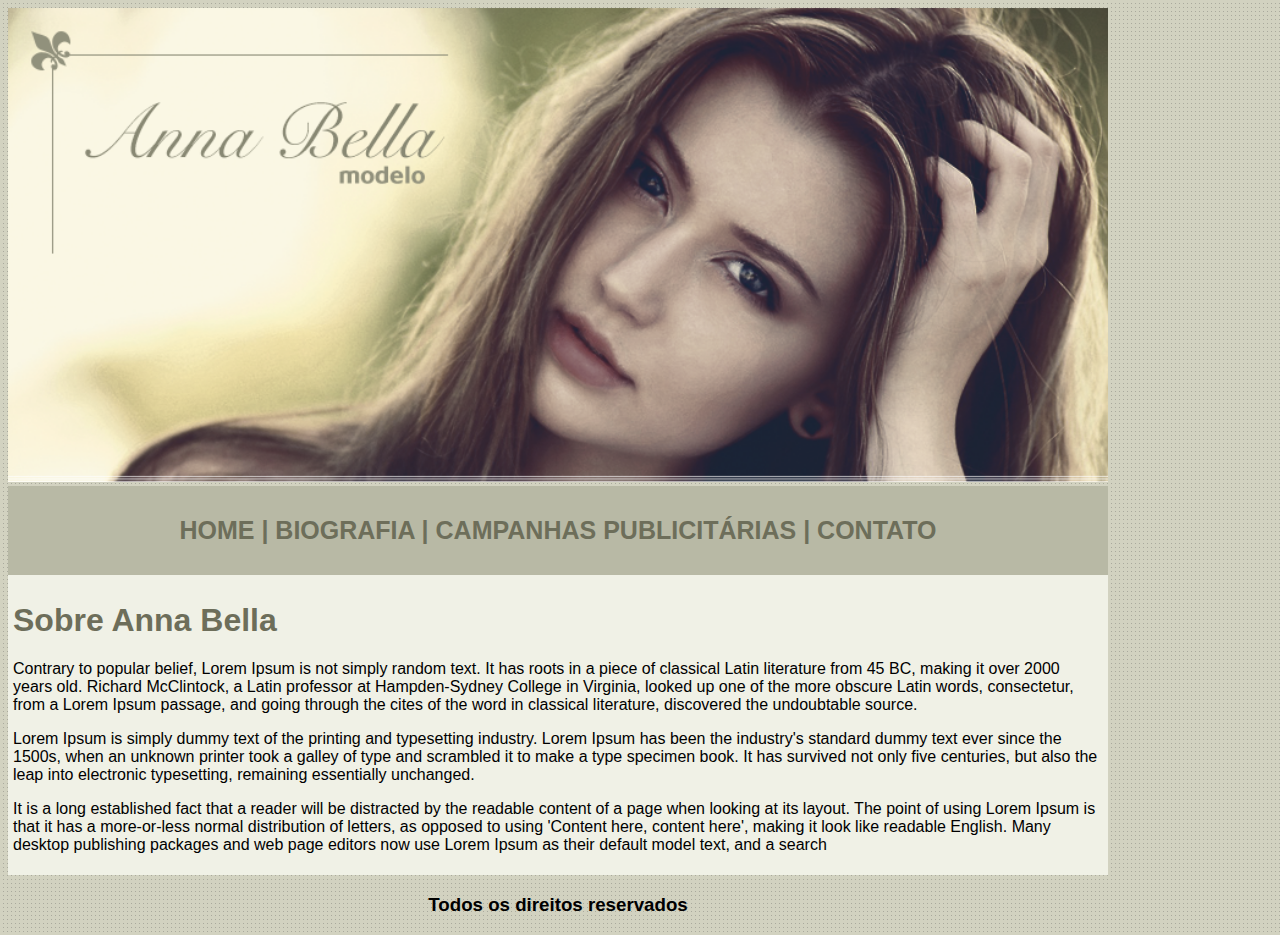
<file: ProjetoAnnaBella/index.html>
<!DOCTYPE html>

<html lang="pt-BR">

<head>

    <title>Home Anna Bella</title>

    <meta charset="utf-8">

    <link rel="stylesheet" href="style.css">

</head>


<body>

    <div id= "principal"> <!-- Início conteúdo -->

        <header>

            <img src="imagens/capa.png" alt="Capa" id="capa">

            <div id="navegar">
                <a href="index.html">HOME</a> | <a href="biografia.html">BIOGRAFIA</a> | <a
                    href="campanhas.html">CAMPANHAS
                    PUBLICITÁRIAS</a> | <a href="contato.html">CONTATO</a>
            </div>

        </header>

        <main>

            <div class="menu">

                <h1>Sobre Anna Bella</h1>

                <p>Contrary to popular belief, Lorem Ipsum is not simply random text. It has roots in a piece of
                    classical
                    Latin literature from 45 BC, making it over 2000 years old. Richard McClintock, a Latin professor at
                    Hampden-Sydney College in Virginia, looked up one of the more obscure Latin words, consectetur, from
                    a
                    Lorem Ipsum passage, and going through the cites of the word in classical literature, discovered the
                    undoubtable source.</p>

                <p>Lorem Ipsum is simply dummy text of the printing and typesetting industry. Lorem Ipsum has been the
                    industry's standard dummy text ever since the 1500s, when an unknown printer took a galley of type
                    and
                    scrambled it to make a type specimen book. It has survived not only five centuries, but also the
                    leap
                    into electronic typesetting, remaining essentially unchanged.</p>

                <p>It is a long established fact that a reader will be distracted by the readable content of a page when
                    looking at its layout. The point of using Lorem Ipsum is that it has a more-or-less normal
                    distribution
                    of letters, as opposed to using 'Content here, content here', making it look like readable English.
                    Many
                    desktop publishing packages and web page editors now use Lorem Ipsum as their default model text,
                    and a
                    search</p>

            </div>

        </main>

        <footer>
            <h3>Todos os direitos reservados</h3>
        </footer>

    </div> <!-- Fim conteúdo -->

</body>

</html>
</file>
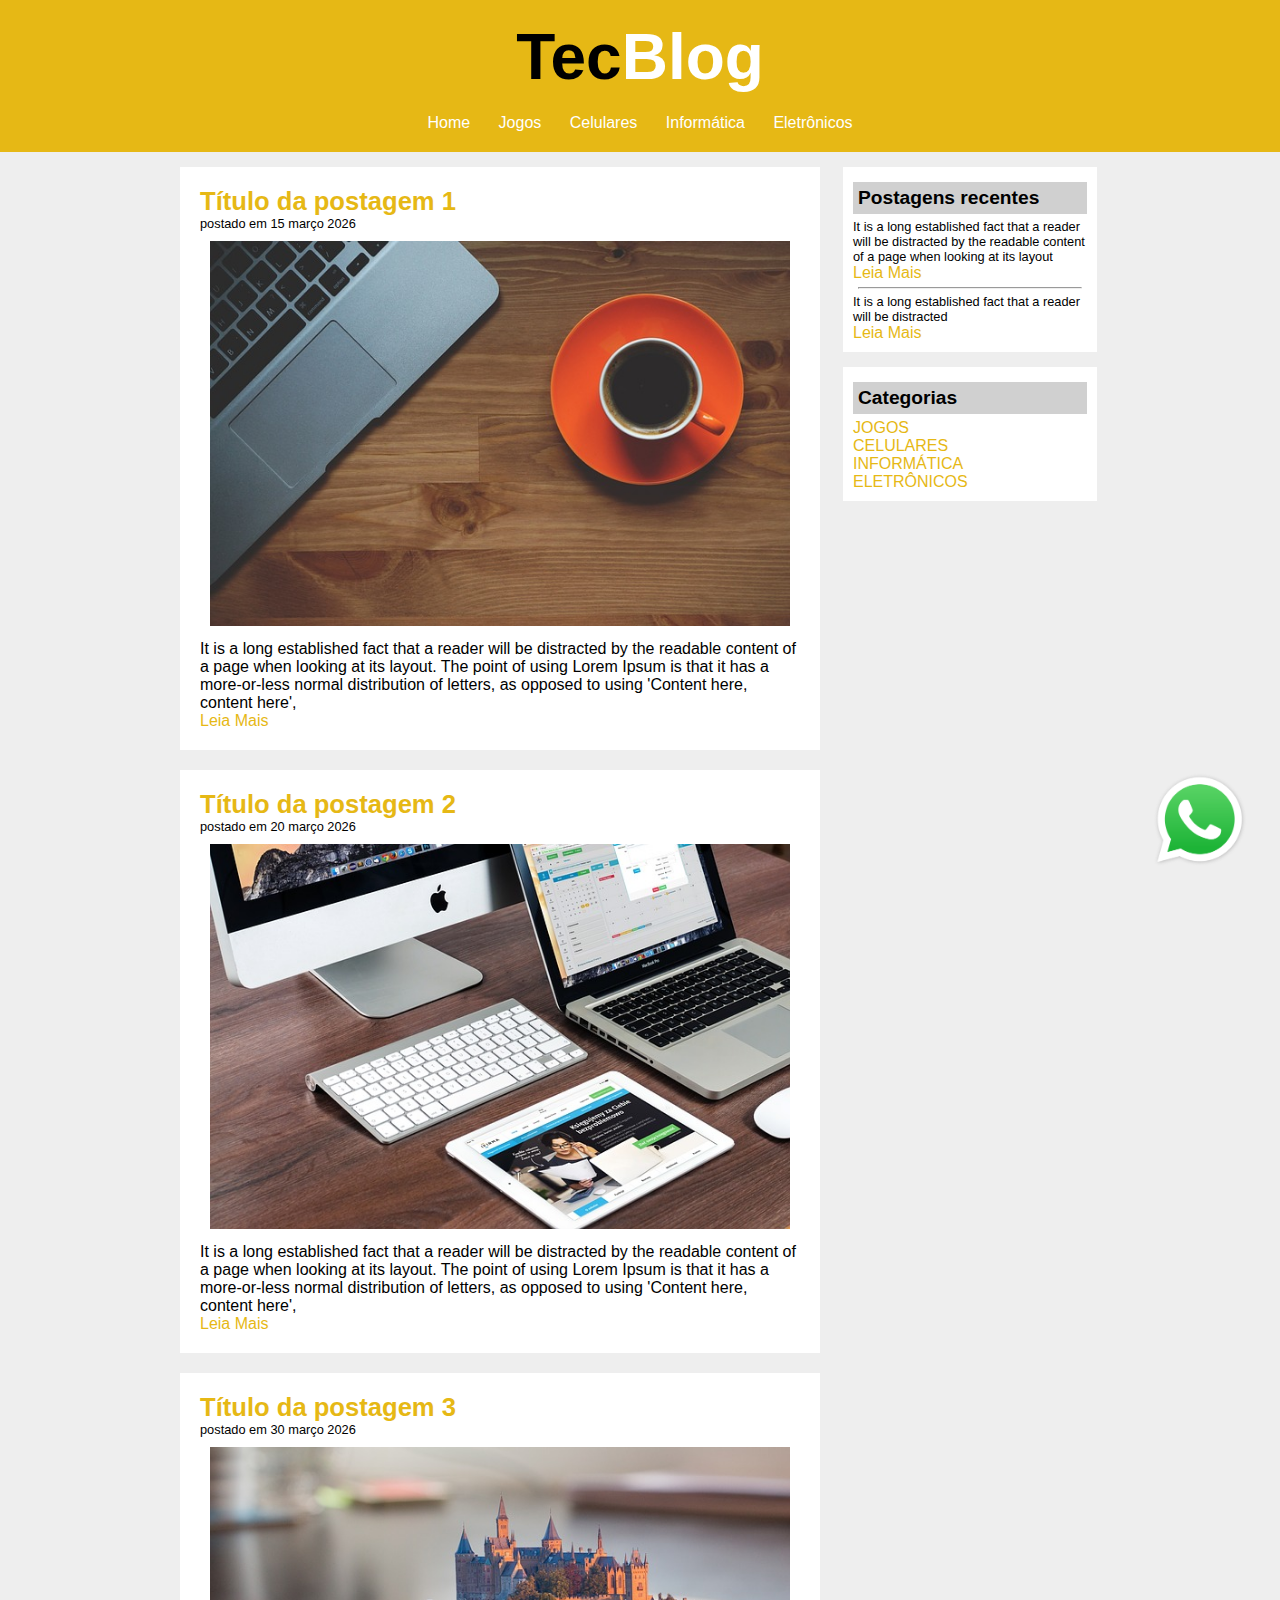
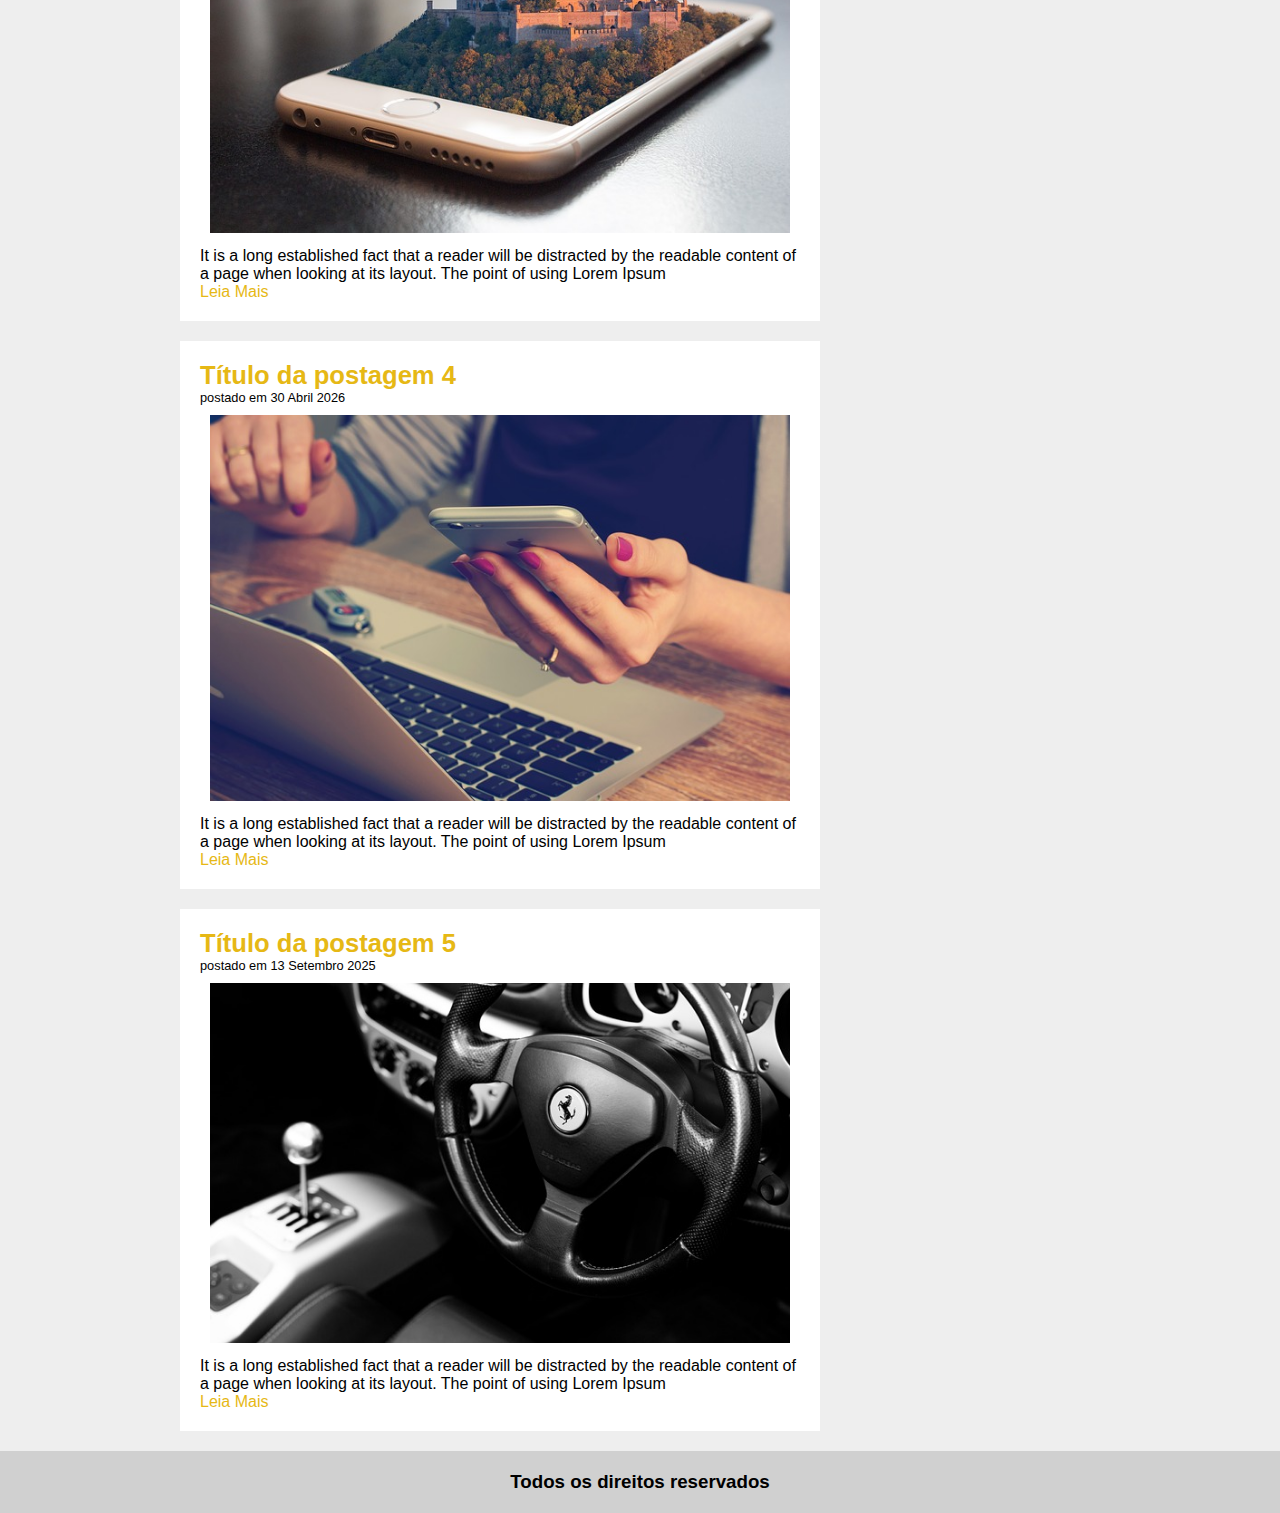
<file: TecBlog/index.html>
<!DOCTYPE html>

<html lang="pt-BR">

<head>

    <title>TecBlog - O seu Blog de tecnologia</title>
    <meta charset="utf-8">
    <link rel="stylesheet" href="style.css">

</head>

<body>

    <div>
       <a href="https://wa.me/99999999999"> <img src="imagens/WhatsApp.png" alt="WhatsApp" id="WhatsApp"> </a>
    </div>

    <header id="menu">

        <div id="area-logo">
            <h1>Tec<span id="blog">Blog</span></h1>
        </div>

        <div id="area-navegar">
            <a href="#" class="menu">Home</a> <a href="#" class="menu">Jogos</a> <a href="#" class="menu">Celulares</a>
            <a href="#" class="menu">Informática</a> <a href="#" class="menu">Eletrônicos</a>
        </div>

    </header>


    <main>

        <div id="area-lateral">

            <div id="postagens-recentes">

                <h2 class="titulo-lateral">Postagens recentes</h2>

                <p class="texto-lateral">It is a long established fact that a reader will be distracted by the readable content of a page when
                    looking at its layout</p>

                <a href="#" class="leia-mais">Leia Mais</a>

                <hr class="divisor">

                <p class="texto-lateral">It is a long established fact that a reader will be distracted</p>

                <a href="#" class="leia-mais">Leia Mais</a>

            </div>

            <div id="categorias">

                <h2 class="titulo-lateral">Categorias</h2>

                <a href="#">JOGOS</a> <br>
                <a href="#">CELULARES</a> <br>
                <a href="#">INFORMÁTICA</a> <br>
                <a href="#">ELETRÔNICOS</a>


            </div>

        </div>


        <div id="area-postagem">

            <div class="postagem"> <!--  Postagem 1 - Início -->

                <h2 class="titulo-postagem">Título da postagem 1</h2>

                <p class="data-postado">postado em 15 março 2026</p>

                <div class="centralizar">
                    <img src="imagens/imagem1.jpg" alt="imagem 1">
                </div>

                <p>It is a long established fact that a reader will be distracted by the readable content of a page when
                    looking at its layout. The point of using Lorem Ipsum is that it has a more-or-less normal
                    distribution of letters, as opposed to using 'Content here, content here',</p>

                <a href="#" class="leia-mais">Leia Mais</a>

            </div> <!--  Postagem 1 - Final -->


            <div class="postagem"> <!--  Postagem 2 - Início -->

                <h2 class="titulo-postagem">Título da postagem 2</h2>

                <p class="data-postado">postado em 20 março 2026</p>

                <div class="centralizar">
                    <img src="imagens/imagem2.jpg" alt="imagem 2" width="90%">
                </div>

                <p>It is a long established fact that a reader will be distracted by the readable content of a page when
                    looking at its layout. The point of using Lorem Ipsum is that it has a more-or-less normal
                    distribution of letters, as opposed to using 'Content here, content here',</p>

                <a href="#" class="leia-mais">Leia Mais</a>

            </div> <!--  Postagem 2 - Final -->


             <div class="postagem"> <!--  Postagem 3 - Início -->

                <h2 class="titulo-postagem">Título da postagem 3</h2>

                <p class="data-postado">postado em 30 março 2026</p>

                <div class="centralizar">
                    <img src="imagens/imagem3.jpg" alt="imagem 3" width="90%">
                </div>

                <p>It is a long established fact that a reader will be distracted by the readable content of a page when
                    looking at its layout. The point of using Lorem Ipsum</p>

                <a href="#" class="leia-mais">Leia Mais</a>

            </div> <!--  Postagem 3 - Final -->


            <div class="postagem"> <!--  Postagem 4 - Início -->

                <h2 class="titulo-postagem">Título da postagem 4</h2>

                <p class="data-postado">postado em 30 Abril 2026</p>

                <div class="centralizar">
                    <img src="imagens/imagem4.jpg" alt="imagem 4" width="90%">
                </div>

                <p>It is a long established fact that a reader will be distracted by the readable content of a page when
                    looking at its layout. The point of using Lorem Ipsum</p>

                <a href="#" class="leia-mais">Leia Mais</a>

            </div> <!--  Postagem 4 - Final -->


            <div class="postagem"> <!--  Postagem 5 - Início -->

                <h2 class="titulo-postagem">Título da postagem 5</h2>

                <p class="data-postado">postado em 13 Setembro 2025</p>

                <div class="centralizar">
                    <img src="imagens/imagem5.jpg" alt="imagem 5" width="90%">
                </div>

                <p>It is a long established fact that a reader will be distracted by the readable content of a page when
                    looking at its layout. The point of using Lorem Ipsum</p>

                <a href="#" class="leia-mais">Leia Mais</a>

            </div> <!--  Postagem 5 - Final -->



        </div>

    </main>

    <footer>
        <h3>Todos os direitos reservados</h3>
    </footer>


</body>


</html>
</file>
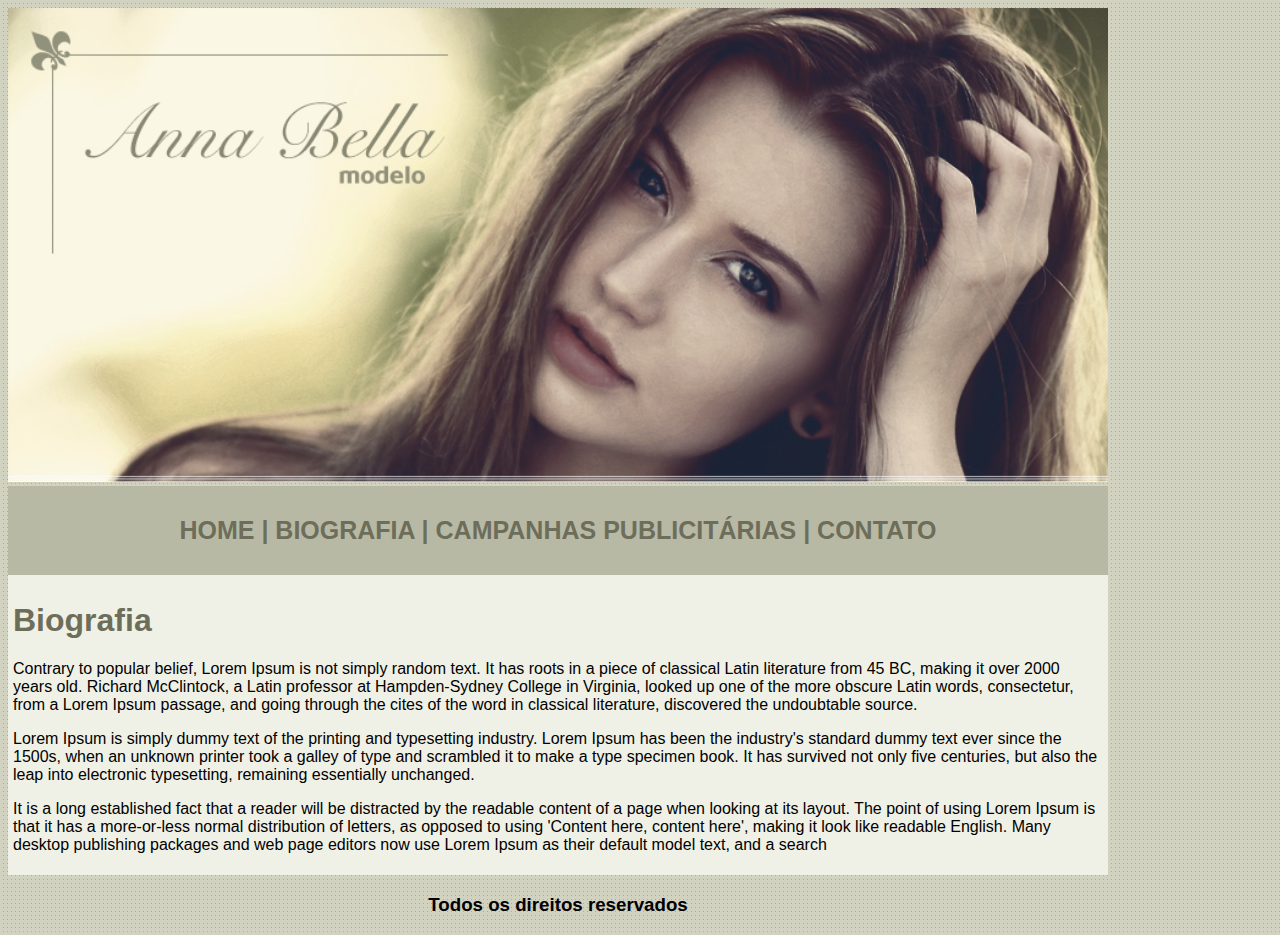
<file: ProjetoAnnaBella/biografia.html>
<!DOCTYPE html>

<html lang="pt-BR">

<head>

    <title>Biografia Anna Bella</title>

    <meta charset="utf-8">

    <link rel="stylesheet" href="style.css">

</head>


<body>

 <div id= "principal"> <!-- Início conteúdo -->


    <header>

        <img src="imagens/capa.png" alt="Capa" id="capa">

        <div id="navegar">
            <a href="index.html">HOME</a> | <a href="biografia.html">BIOGRAFIA</a> | <a href="campanhas.html">CAMPANHAS
                PUBLICITÁRIAS</a> | <a href="contato.html">CONTATO</a>
        </div>

    </header>

    <main>

 <div class="menu">

            <h1>Biografia</h1>

            <p>Contrary to popular belief, Lorem Ipsum is not simply random text. It has roots in a piece of classical
                Latin literature from 45 BC, making it over 2000 years old. Richard McClintock, a Latin professor at
                Hampden-Sydney College in Virginia, looked up one of the more obscure Latin words, consectetur, from a
                Lorem Ipsum passage, and going through the cites of the word in classical literature, discovered the
                undoubtable source.</p>

            <p>Lorem Ipsum is simply dummy text of the printing and typesetting industry. Lorem Ipsum has been the
                industry's standard dummy text ever since the 1500s, when an unknown printer took a galley of type and
                scrambled it to make a type specimen book. It has survived not only five centuries, but also the leap
                into electronic typesetting, remaining essentially unchanged.</p>

            <p>It is a long established fact that a reader will be distracted by the readable content of a page when
                looking at its layout. The point of using Lorem Ipsum is that it has a more-or-less normal distribution
                of letters, as opposed to using 'Content here, content here', making it look like readable English. Many
                desktop publishing packages and web page editors now use Lorem Ipsum as their default model text, and a
                search</p>

        </div>

    </main>

     <footer>
        <h3>Todos os direitos reservados</h3>
    </footer>

</div> <!-- Fim conteúdo -->


</body>

</html>
</file>
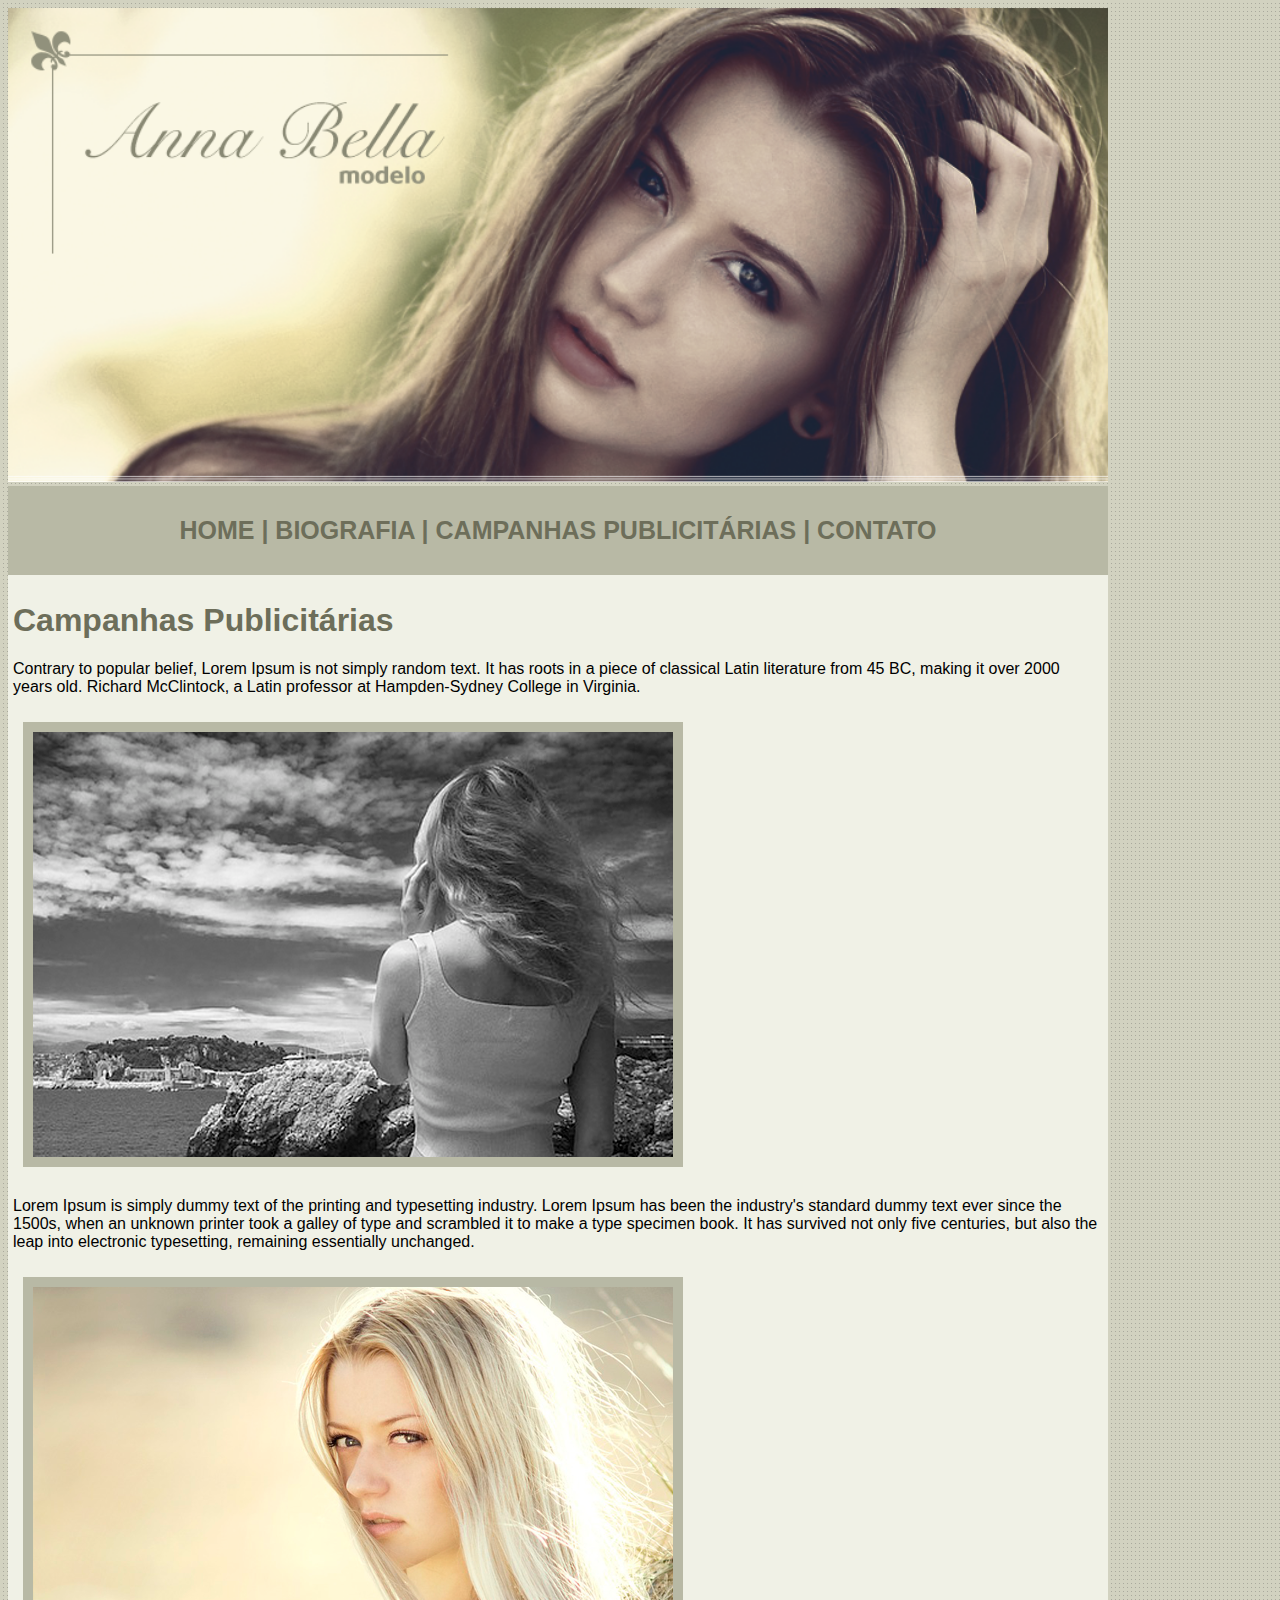
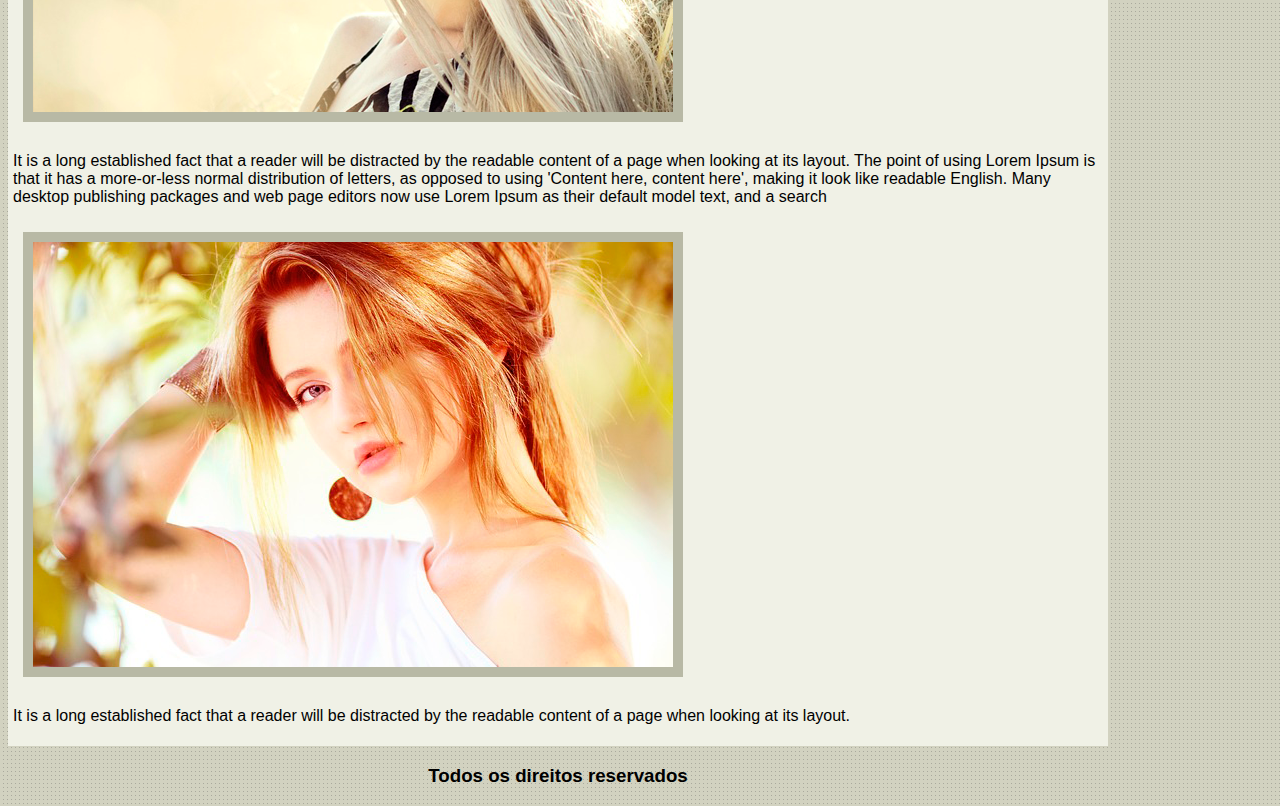
<file: ProjetoAnnaBella/campanhas.html>
<!DOCTYPE html>

<html lang="pt-BR">

<head>

    <title>Campanhas Publicitárias</title>

    <meta charset="utf-8">

    <link rel="stylesheet" href="style.css">

</head>


<body>

    <div id="principal"> <!-- Início conteúdo -->


        <header>

            <img src="imagens/capa.png" alt="Capa" id="capa">

            <div id="navegar">
                <a href="index.html">HOME</a> | <a href="biografia.html">BIOGRAFIA</a> | <a
                    href="campanhas.html">CAMPANHAS
                    PUBLICITÁRIAS</a> | <a href="contato.html">CONTATO</a>
            </div>

        </header>

        <main>

            <div class="menu">

                <h1>Campanhas Publicitárias</h1>

                <p>Contrary to popular belief, Lorem Ipsum is not simply random text. It has roots in a piece of
                    classical
                    Latin literature from 45 BC, making it over 2000 years old. Richard McClintock, a Latin professor at
                    Hampden-Sydney College in Virginia.</p>

                <img src="imagens/foto1.png" alt="foto1" class="campanha">

                <p>Lorem Ipsum is simply dummy text of the printing and typesetting industry. Lorem Ipsum has been the
                    industry's standard dummy text ever since the 1500s, when an unknown printer took a galley of type
                    and
                    scrambled it to make a type specimen book. It has survived not only five centuries, but also the
                    leap
                    into electronic typesetting, remaining essentially unchanged.</p>

                <img src="imagens/foto2.png" alt="foto2" class="campanha">

                <p>It is a long established fact that a reader will be distracted by the readable content of a page when
                    looking at its layout. The point of using Lorem Ipsum is that it has a more-or-less normal
                    distribution
                    of letters, as opposed to using 'Content here, content here', making it look like readable English.
                    Many
                    desktop publishing packages and web page editors now use Lorem Ipsum as their default model text,
                    and a
                    search</p>

                <img src="imagens/foto3.png" alt="foto3" class="campanha">


                <p>It is a long established fact that a reader will be distracted by the readable content of a page when
                    looking at its layout.</p>
            </div>

        </main>

        <footer>
            <h3>Todos os direitos reservados</h3>
        </footer>

    </div> <!-- Fim conteúdo -->


</body>

</html>
</file>
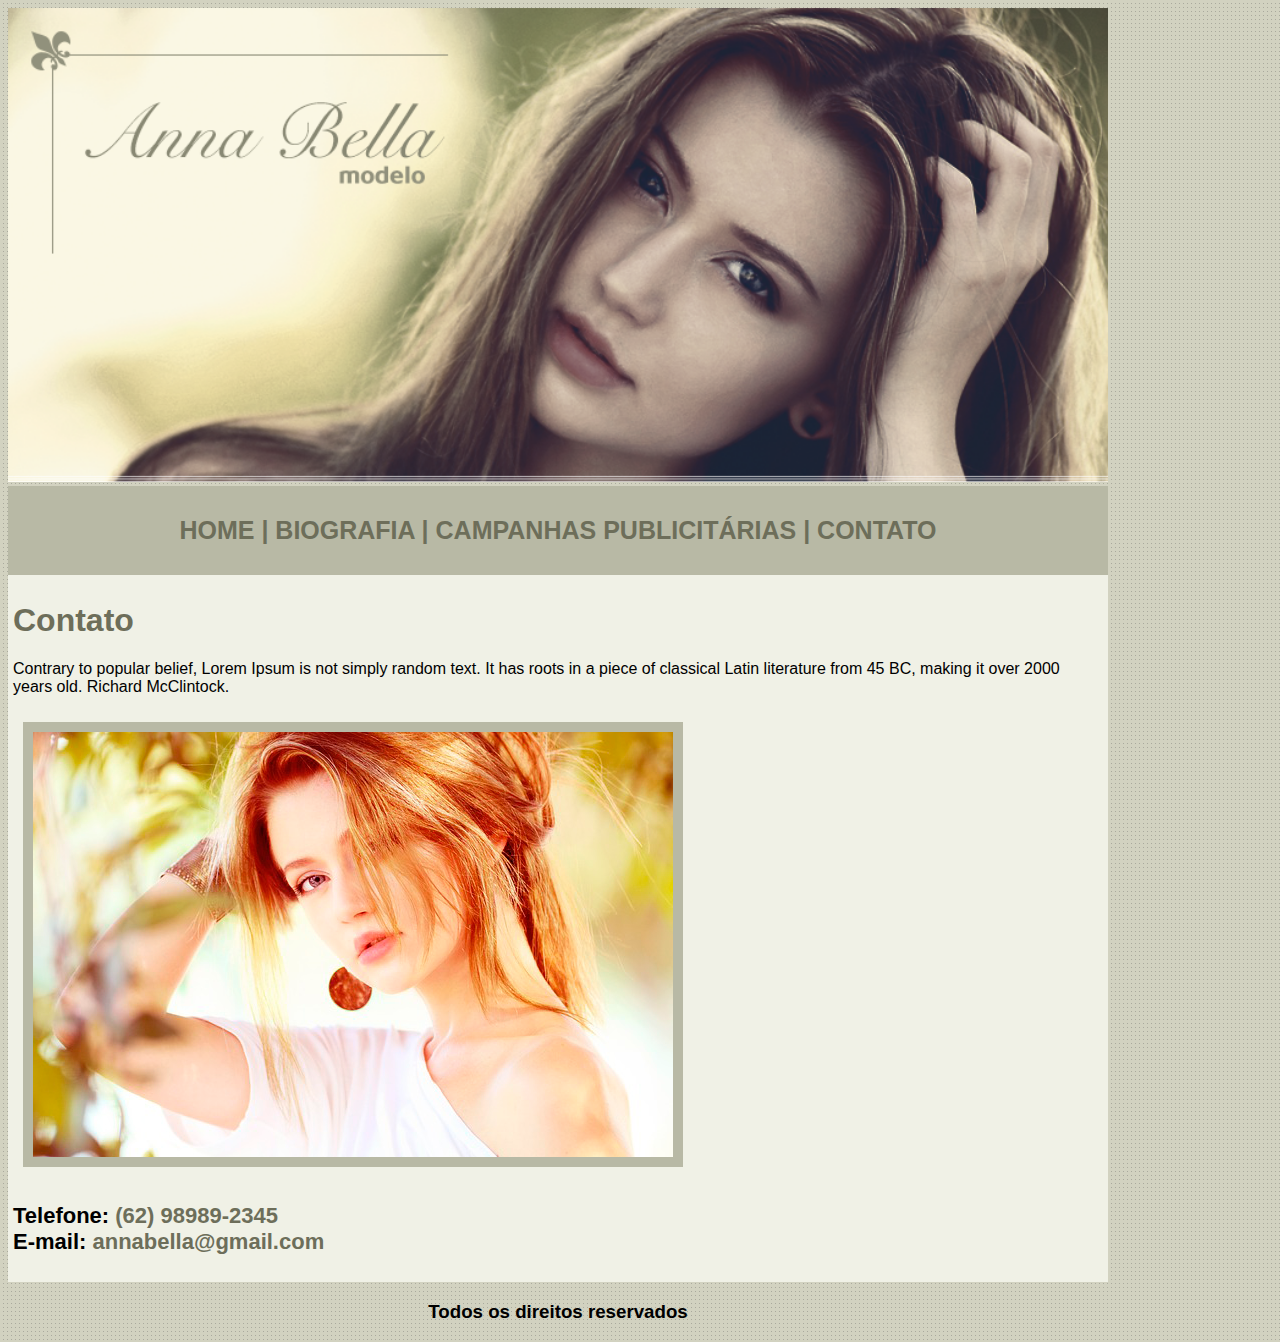
<file: ProjetoAnnaBella/contato.html>
<!DOCTYPE html>

<html lang="pt-BR">

<head>

    <title>Contato Anna Bella</title>

    <meta charset="utf-8">

    <link rel="stylesheet" href="style.css">

</head>


<body>

    <div id="principal"> <!-- Início conteúdo -->


        <header>

            <img src="imagens/capa.png" alt="Capa" id="capa">

            <div id="navegar">
                <a href="index.html">HOME</a> | <a href="biografia.html">BIOGRAFIA</a> | <a
                    href="campanhas.html">CAMPANHAS
                    PUBLICITÁRIAS</a> | <a href="contato.html">CONTATO</a>
            </div>

        </header>

        <main>

            <div class="menu">

                <h1>Contato</h1>

                <p>Contrary to popular belief, Lorem Ipsum is not simply random text. It has roots in a piece of
                    classical
                    Latin literature from 45 BC, making it over 2000 years old. Richard McClintock.</p>

                <img src="imagens/foto3.png" alt="foto3" class="campanha">

                <p class="contato"><span class="negrito">Telefone:</span> (62) 98989-2345 <br>
                    <span class="negrito">E-mail:</span> annabella@gmail.com
                </p>


            </div>

        </main>

        <footer>
            <h3>Todos os direitos reservados</h3>
        </footer>

    </div> <!-- Fim conteúdo -->

</body>

</html>
</file>
<file: ProjetoAnnaBella/style.css>
body {
    background-image: url(imagens/fundo.png);
    font-family: Arial, "Helvetica Neue", Helvetica, sans-serif;
}

a:link {
    color: #6D6E5A;
    text-decoration: none;
}

a:visited {
    color: #6D6E5A;
    text-decoration: none;

}

a:hover {
    text-decoration: underline;
}

h1 {
    color: #6D6E5A;
}

footer {
    text-align: center;
}



.campanha {
    border: 10px solid #B8B9A5;
    margin: 10px;
}

.menu {
    background-color: #F0F1E6;
    padding: 5px;
}

.contato {
    font-size: 22px;
    font-weight: bold;
    color: #6D6E5A;
}

.negrito {
    color: black;
}


#capa {
    width: 1100px;
}

#navegar {
    background-color: #B8B9A5;
    padding: 30px;
    font-size: 25px;
    text-align: center;
    color: #6D6E5A;
    font-weight: bold;
}

#principal {
    width: 1100px;
}
</file>
<file: TecBlog/style.css>
/* Zerar formatação padrão */

* {
    padding: 0;
    margin: 0;
}

/* Formataçã geral*/

body {
    background-color: #eeeeee;
    font-size: 1em;
    font-family: "Trebuchet MS", Arial, Helvetica, sans-serif;

}

a {
    text-decoration: none;
}

.centralizar {
    text-align: center;
    margin: 10px;
}


/* Formataçã Cabeçalho*/

.menu:link,
.menu:visited {
    color: white;
    padding: 8px 12px;
}

.menu:hover {
    color: #E6B815;
    background-color: white;
}

#menu {
    background-color: #E6B815;
    padding: 10px;
    text-align: center;
}

#blog {
    color: white;
}

#area-logo,
#area-navegar {
    margin: 10px;
}

#area-logo {
    margin-bottom: 20px;
}

/* formatação conteúdo */

.titulo-postagem {
    color: #E6B815;
    font-size: 1.6em;
}

.titulo-lateral {
    font-size: 1.2em;
    background-color: #d0d0d0;
    padding: 5px;
    margin: 5px auto;
}

.data-postado {
    font-size: 0.8em;
    /* font-weight: bold; */
    margin-bottom: 10px;
}

main {
    width: 920px;
    margin: 0 auto;
    padding: 15px;
}

#area-postagem {
    width: 640px;
    float: left;
}

#area-lateral {
    width: 260px;
    float: right;
}

.postagem {
    background-color: white;
    padding: 20px;
    margin-bottom: 20px;
}

.leia-mais:link {
    color: #E6B815;
}

.leia-mais:visited {
    color: #E6B815;
}

.leia-mais:hover {
    color: #E6B815;
    text-decoration: underline;

}

#postagens-recentes {
    width: 90%;
    margin: 0 auto;
    background-color: white;
    padding: 10px;
}

.divisor {
    margin: 5px;
}

#categorias {
    width: 90%;
    margin: 15px auto;
    background-color: white;
    padding: 10px;
}

#categorias a:link {
    color: #E6B815;
}

#categorias a:visited {
    color: #E6B815;
}

#categorias a:hover {
    color: #E6B815;
    text-decoration: underline;
}

#WhatsApp {
    width: 100px;
    position: fixed;
    right: 30px;
    bottom: 30px;
}

footer {
    clear: both;
    background-color: #d0d0d0;
    padding: 20px;
    text-align: center;
}

.texto-lateral {
    font-size: 0.8em;
}

img {
    width: 100%;
}

#area-logo h1 {
    font-size: 4em;
}
</file>
